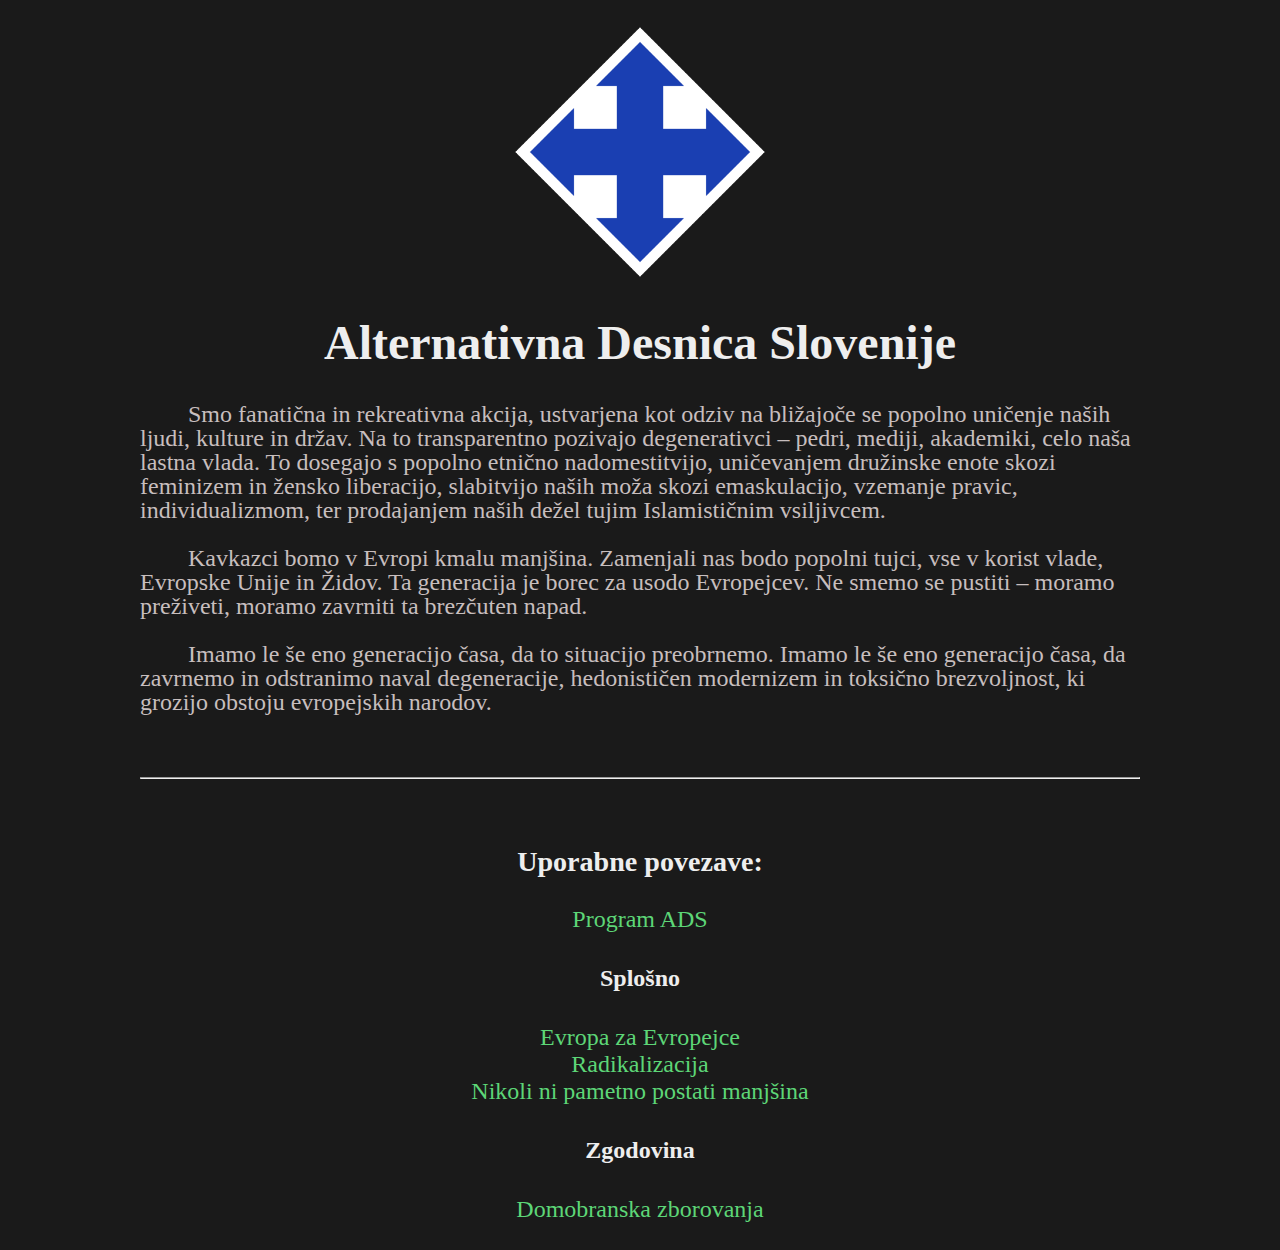
<file: index.html>
<!DOCTYPE HTML>

<head>
    <title>Alternativna Desnica Slovenije - Glavna stran</title>
    <meta charset="utf-8" />
    <link rel="stylesheet" type="text/css" href="style.css">
</head>
<br style="margin-bottom:100px;"/>
<center><a href="index.html"><img src="./files/arrowcross.png" width=250 height=250></a></center>

<body>

<h1>Alternativna Desnica Slovenije</h1>
<p>Smo fanatična in rekreativna akcija, ustvarjena kot odziv na bližajoče se popolno uničenje naših ljudi, kulture in držav. Na to transparentno pozivajo degenerativci – pedri, mediji, akademiki, celo naša lastna vlada. To dosegajo s popolno etnično nadomestitvijo, uničevanjem družinske enote skozi feminizem in žensko liberacijo, slabitvijo naših moža skozi emaskulacijo, vzemanje pravic, individualizmom, ter prodajanjem naših dežel tujim Islamističnim vsiljivcem.</p>
<p>Kavkazci bomo v Evropi kmalu manjšina. Zamenjali nas bodo popolni tujci, vse v korist vlade, Evropske Unije in Židov. Ta generacija je borec za usodo Evropejcev. Ne smemo se pustiti – moramo preživeti, moramo zavrniti ta brezčuten napad.</p>
<p>Imamo le še eno generacijo časa, da to situacijo preobrnemo. Imamo le še eno generacijo časa, da zavrnemo in odstranimo naval degeneracije, hedonističen modernizem in toksično brezvoljnost, ki grozijo obstoju evropejskih narodov.</p>

<br>
<hr>
<br>

<center>
<h3>Uporabne povezave:</h3>

<a href="program.html">Program ADS</a>

<h4>Splošno</h4>

<a href="evropa.html">Evropa za Evropejce</a><br style="margin-bottom:10px;"/>
<a href="radikalizacija.html">Radikalizacija</a><br style="margin-bottom:10px;"/>
<a href="manjsina.html">Nikoli ni pametno postati manjšina</a>

<h4>Zgodovina</h4>

<a href="domzborovanja.html">Domobranska zborovanja</a>

</center>

<br style="margin-bottom:100px;"/>
</body>
</file>
<file: style.css>
p{
  line-height: 1;
  text-indent: 2em;
}


pre{
  font-family: "Times New Roman", Times, serif;
  line-height: 0.65;
}

h1,h2,h3,h4,h5,h6{
  text-align: center;
  color: #eee;
}

a {
  color: #5dd677;
  text-decoration: none;
  cursor: pointer;
}
a:hover, a:active {
  color: #ebfaee;
}

body{
	font-family: "Times New Roman", Times, serif;
	margin: 0 auto;
	max-width: 1000px;
	font-size: 150%;
	color: #c7bebe;
	background-color: #1a1a1a;
}

#toc_container li, #toc_container ul, #toc_container ul li{
    list-style: outside none none !important;
}
</file>
